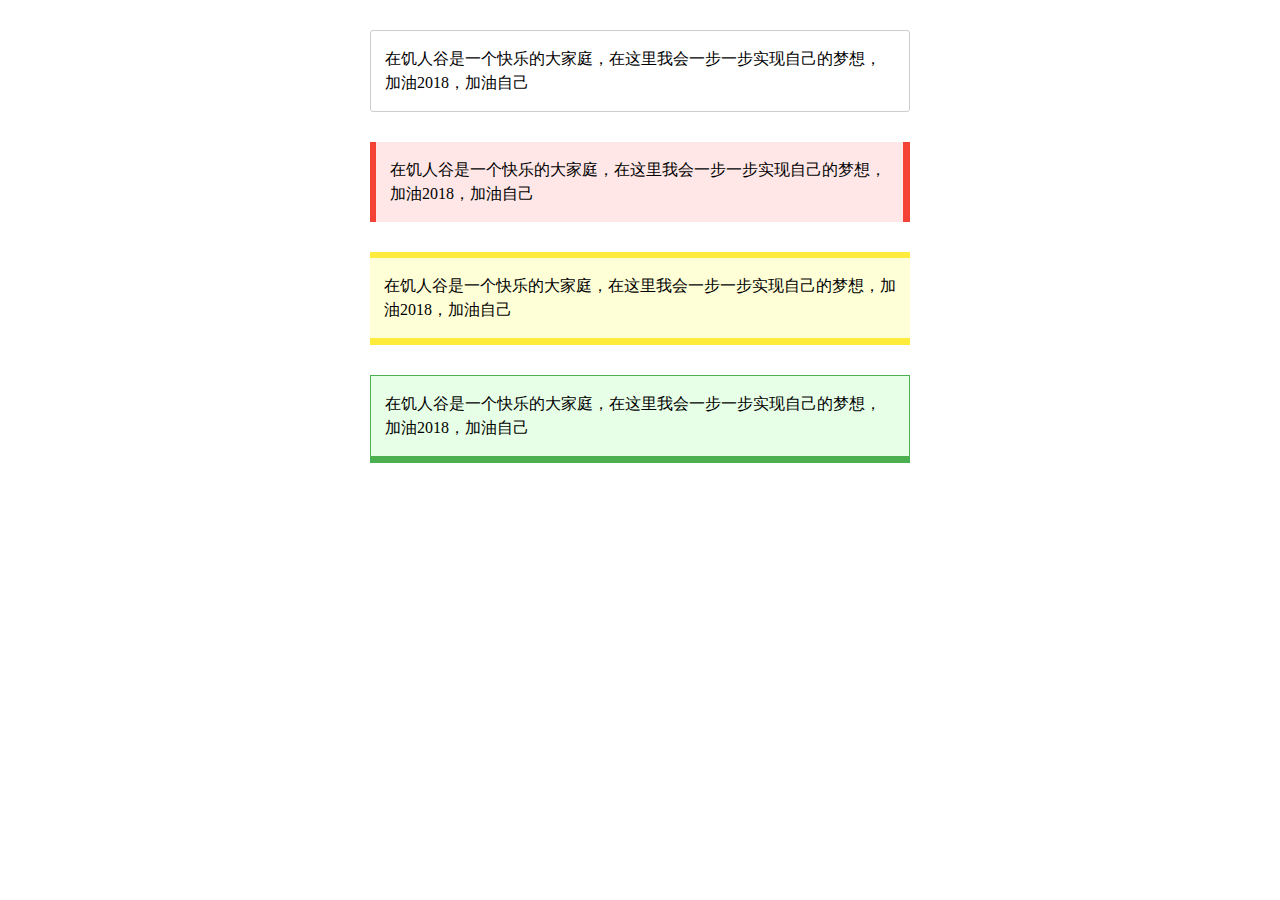
<file: index2.html>
<!DOCTYPE html>
<head>
    <meta charset="UTF-8">
    <meta name="viewport" content="width=device-width, initial-scale=1.0">
    <title>Document</title>
    <link rel="stylesheet" href="style2.css">
</head>
<body>
    <div class="layout">
        <div class="box box1">
            在饥人谷是一个快乐的大家庭，在这里我会一步一步实现自己的梦想，加油2018，加油自己
        </div>
        <div class="box box2">
            在饥人谷是一个快乐的大家庭，在这里我会一步一步实现自己的梦想，加油2018，加油自己
        </div>
        <div class="box box3">
            在饥人谷是一个快乐的大家庭，在这里我会一步一步实现自己的梦想，加油2018，加油自己
        </div>
        <div class="box box4">
            在饥人谷是一个快乐的大家庭，在这里我会一步一步实现自己的梦想，加油2018，加油自己
        </div>
    </div>
</body>
</html>
</file>
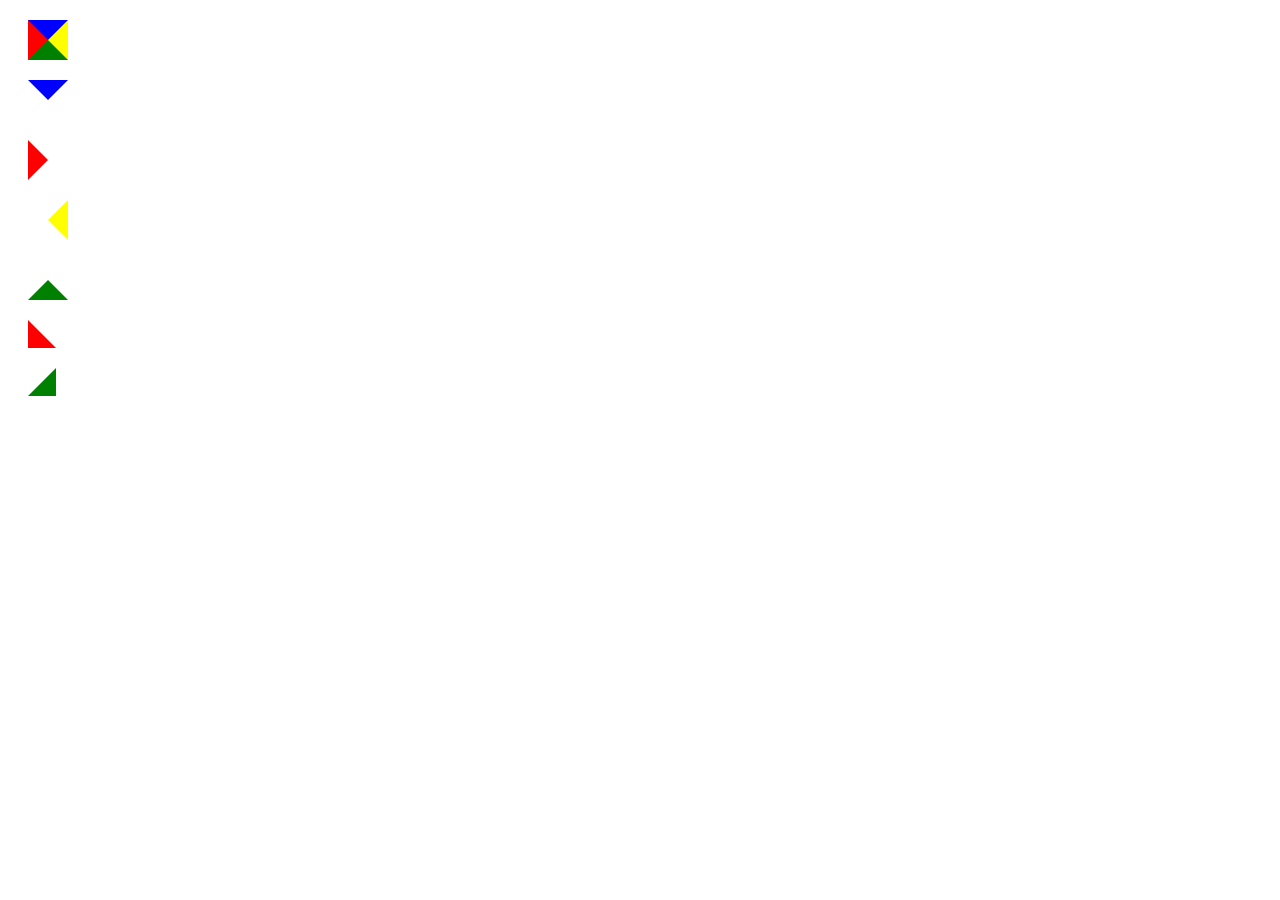
<file: index3.html>
<!DOCTYPE html>
<html>
<head>
    <meta charset="UTF-8">
    <meta name="viewport" content="width=device-width, initial-scale=1.0">
    <link rel="stylesheet" href="style3.css">
    <title>triangle</title>
</head>
<body>
    <div class="geometry">
        <div class="shape1"></div>
        <div class="shape2"></div>
        <div class="shape3"></div>
        <div class="shape4"></div>
        <div class="shape5"></div>
        <div class="shape6"></div>
        <div class="shape7"></div>
    </div>    
</body>
</html>
</file>
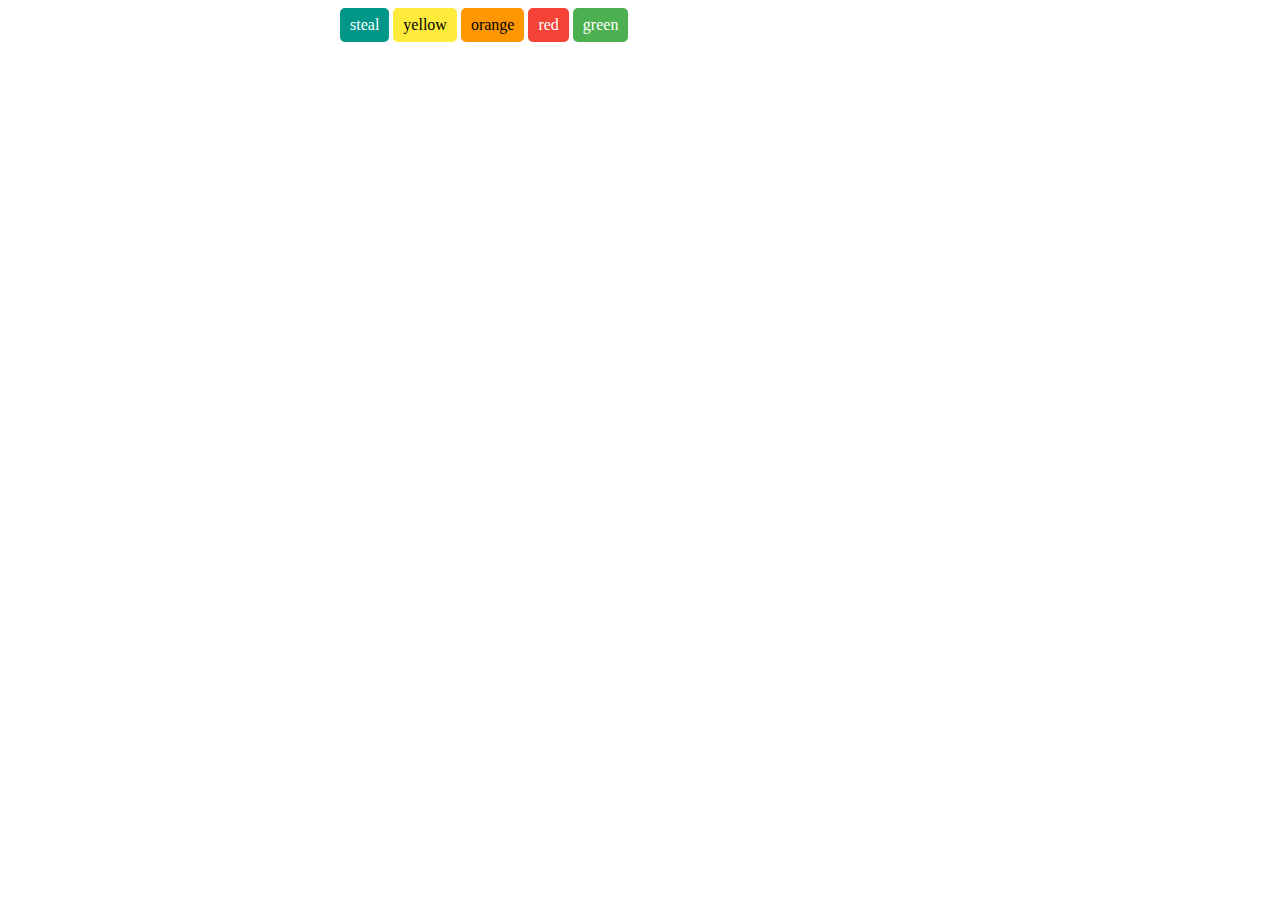
<file: index4.html>
<!DOCTYPE html>
<head>
    <meta charset="uft-8">
    <meta name="viewport" content="width=device-width, initial-scale=1.0">
    <link rel="stylesheet" href="style4.css">
    <title>button</title>
</head>
<body>
    <div class="layout">
        <a href="#" class="teal">steal</a>
        <a href="#" class="yellow">yellow</a>
        <a href="#" class="orange">orange</a>
        <a href="#" class="red">red</a>
        <a href="#" class="green">green</a>
    </div>
</body>
</html>
</file>
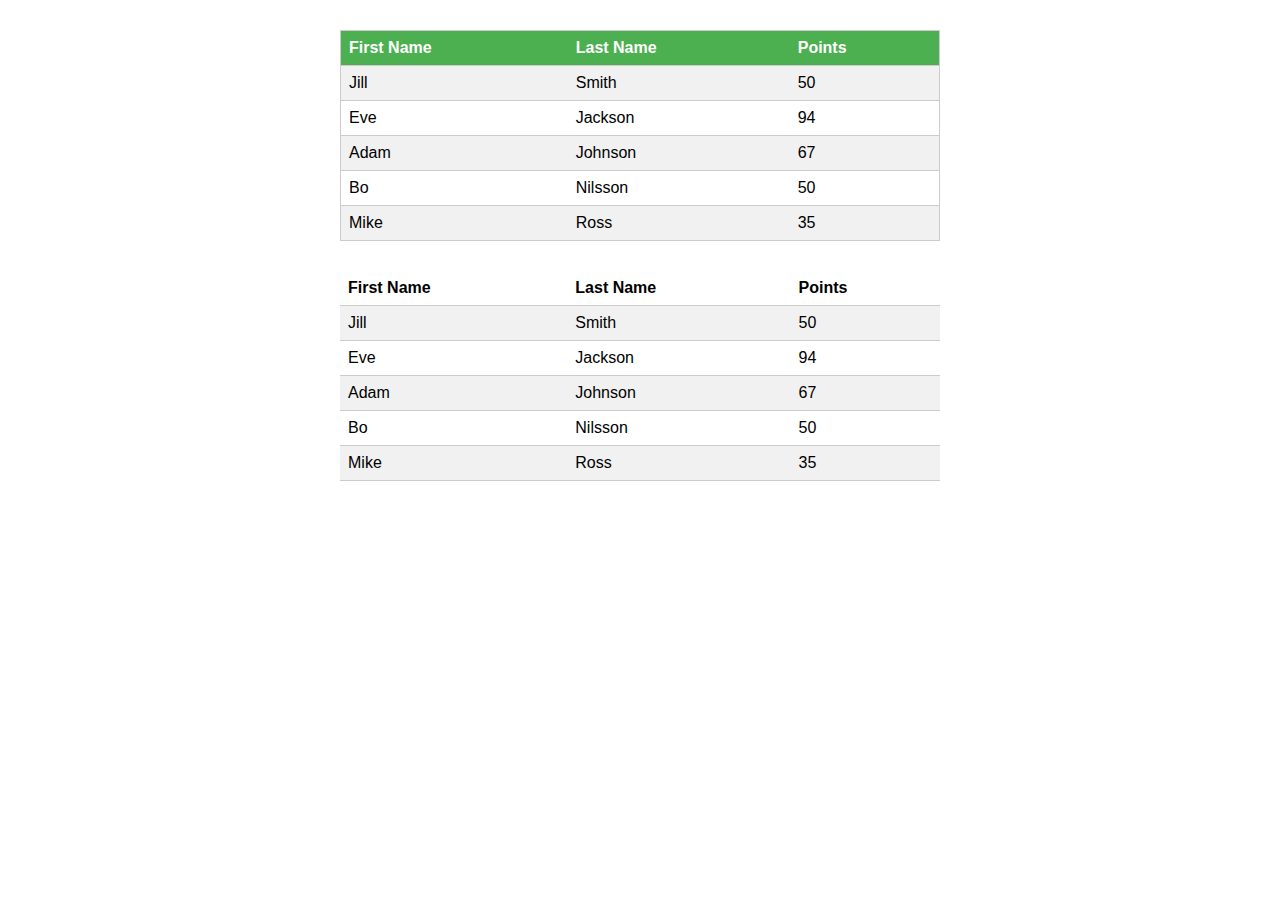
<file: index5.html>
<DOCTYPE html>
<head>
    <meta charset="utf-8">
    <meta name="vieport" content="width=device-width, initial-scale=1.0">
    <link rel="stylesheet" href="style5.css">
    <title>table</title>
</head>
<body>
    <div class="layout">
        <table class="tab one">
            <thead class="tab-h one">
                <tr>
                    <th>first name</th>
                    <th>last name</th>
                    <th>points</th>
                </tr>
            </thead>
            <tbody class="tab-b one">
                <tr>
                    <td>jill</td>
                    <td>smith</td>
                    <td>50</td>
                </tr>
                <tr>
                    <td>eve</td>
                    <td>jackson</td>
                    <td>94</td>
                </tr>
                <tr>
                    <td>adam</td>
                    <td>johnson</td>
                    <td>67</td>
                </tr>
                <tr>
                    <td>bo</td>
                    <td>nilsson</td>
                    <td>50</td>
                </tr>
                <tr>
                    <td>mike</td>
                    <td>ross</td>
                    <td>35</td>
                </tr>
            </tbody>
        </table>
        <table class="tab two">
            <thead class="tab-h two">
                <tr>
                    <th>first name</th>
                    <th>last name</th>
                    <th>points</th>
                </tr>
            </thead>
            <tbody class="tab-b two">
                <tr>
                    <td>jill</td>
                    <td>smith</td>
                    <td>50</td>
                </tr>
                <tr>
                    <td>eve</td>
                    <td>jackson</td>
                    <td>94</td>
                </tr>
                <tr>
                    <td>adam</td>
                    <td>johnson</td>
                    <td>67</td>
                </tr>
                <tr>
                    <td>bo</td>
                    <td>nilsson</td>
                    <td>50</td>
                </tr>
                <tr>
                    <td>mike</td>
                    <td>ross</td>
                    <td>35</td>
                </tr>
            </tbody>
        </table>
    </div>
</body>
</html>
</file>
<file: style2.css>
.layout{
    margin: 0 auto;
    width: 600px; 
}
.box{
    padding: 16px 14px;
    margin: 30px;
    line-height: 1.5;
}
.box1{
    border: 1px solid #ccc;
    border-radius: 3px;
}
.box2{
    background-color: #ffe7e7;
    border-left: 6px solid #f44336;
    border-right: 7px solid #f44336;
}
.box3{
    background-color: #ffffd7;
    border-top: 6px solid #ffeb3b;
    border-bottom: 7px solid #ffeb3b;
}
.box4{
    background-color: #e7ffe7;
    border: 1px solid #4CAF50;
    border-bottom: 7px solid #4CAF50;
}
</file>
<file: style3.css>
.geometry{
    width: 0px;
    height: 0px;
}
.geometry>div{
    margin: 20px;
}
.shape1{
    border-top: 20px solid blue;
    border-right: 20px solid yellow;
    border-bottom: 20px solid green;
    border-left: 20px solid red;
}
.shape2{
    border-top: 20px solid blue;
    border-right: 20px solid transparent;
    border-bottom: 20px solid transparent;
    border-left: 20px solid transparent;
}
.shape3{
    border-top: 20px solid transparent;
    border-right: 20px solid transparent;
    border-bottom: 20px solid transparent;
    border-left: 20px solid red;
}
.shape4{
    border-top: 20px solid transparent;
    border-right: 20px solid yellow;
    border-bottom: 20px solid transparent;
    border-left: 20px solid transparent;
}
.shape5{
    border-top: 20px solid transparent;
    border-right: 20px solid transparent;
    border-bottom: 20px solid green;
    border-left: 20px solid transparent;
}
.shape6{
    border-top: 14px solid transparent;
    border-right: 14px solid transparent;
    border-bottom: 14px solid red;
    border-left: 14px solid red;
}
.shape7{
    border-top: 14px solid transparent;
    border-right: 14px solid green;
    border-bottom: 14px solid green;
    border-left: 14px solid transparent;
}
</file>
<file: style4.css>
html{
    margin: 0;
    padding: 0;
}
.layout{
    width: 600px;
    margin: 0 auto;
}
.layout>a{
    display: inline-block;
    text-decoration: none;
    padding: 8px 10px;
    border-radius: 5px;
}
a:hover{
    box-shadow: 0 8px 16px 0 rgba(0, 0, 0, 0.3);
}
.teal{
    color: #fff;
    background-color: #009688;
}
.yellow{
    color: #000;
    background-color: #ffeb3b;
}
.orange{
    color: #000;
    background-color: #ff9800;
}
.red{
    color: #fff;
    background-color: #f44336;
}
.green{
    color: #fff;
    background-color: #4CAF50;
}
</file>
<file: style5.css>
body{
    font-family: arial;
}
.layout{
    width: 600px;
    margin: 0 auto;
}
.tab{
    width: 100%;
    text-transform: capitalize;
    margin: 0 auto;
    border-spacing: 0;
    border-collapse: collapse;
}
th,td{
    padding: 8px;
}
.tab.one{
    margin-top: 30px;
    border: 1px solid #ccc;
}
.tab.two{
    margin-top: 30px;
}
.tab-b tr:nth-child(odd){
    background-color: #f1f1f1;
}
.tab-h{
    text-align: left;
}
.tab.one th{
    color: #fff;
    background-color: #4CAF50;
}
table tr{
    border-bottom: 1px solid #ccc;
}
</file>
